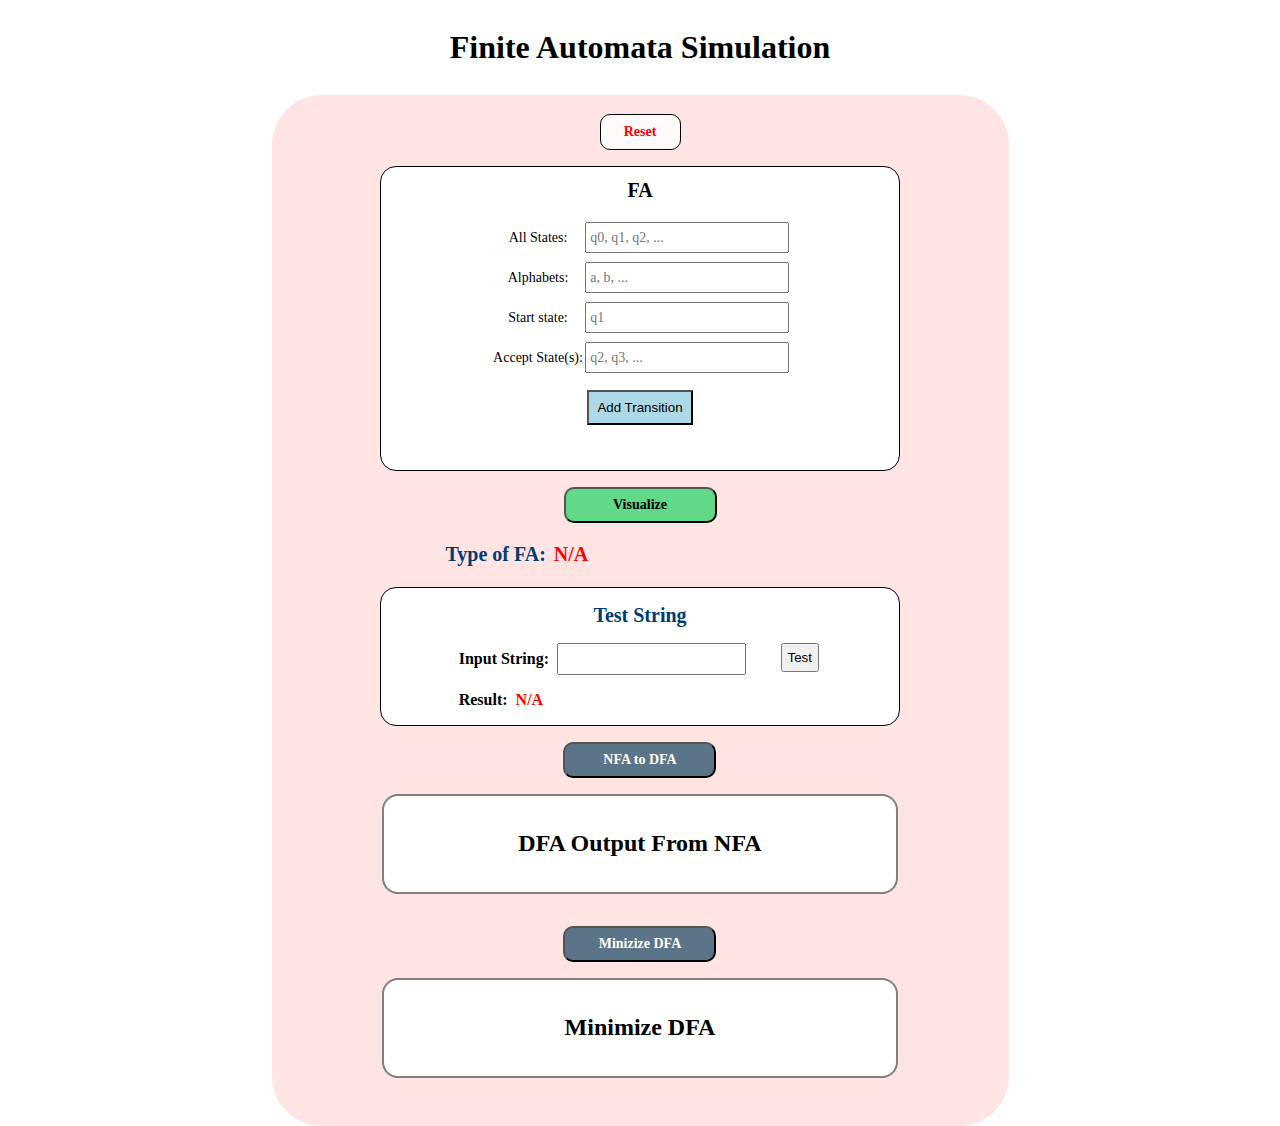
<file: index.html>
<!DOCTYPE html>
<html lang="en">

<head>
    <meta charset="UTF-8">
    <meta name="viewport" content="width=device-width, initial-scale=1.0">
    <title>Finite Automata</title>
    <link rel="stylesheet" href="./asset/Style/input.css">
    <!-- <link href="https://unpkg.com/tailwindcss@^1.0/dist/tailwind.min.css" rel="stylesheet"> -->
</head>

<body>
    <div class="wrapper">
        <h1 class="title">
            Finite Automata Simulation
        </h1>
        <div class="container">
            <button type="button" id="resetBtn" class="btn">Reset</button>
            <form action="form-horizontal">
                <div class="faInput">
                    <p class="fa">FA</p>
                    <div class="forInput">
                        <label for="allState">All States:</label>
                        <input type="text" id="allStates" title="all State" placeholder="q0, q1, q2, ...">
                    </div>
                    <div class="forInput">
                        <label for="alphabets">Alphabets:</label>
                        <input type="text" id="alphabets" title="alphabets" placeholder="a, b, ...">
                    </div>
                    <div class="startState forInput">
                        <label for="startState">Start state:</label>
                        <input type="text" id="startState" title="start state" placeholder="q1">
                    </div>
                    <div class="forInput">
                        <label for="acceptState">Accept State(s):</label>
                        <input type="text" id="acceptState" title="accept state" placeholder="q2, q3, ...">
                    </div>
                    <input type="button" id="addTransition" class="btn" value="Add Transition">

                    <div id="transitions"></div>
                </div>

            <div class="visual">
                <button type="button" class="btn" id="visualization" title="Visualize the FAs">
                    Visualize</button>
            </div>

            <div class="typeofFA">
                <p>Type of FA:</p>
                <span id="typeFA">N/A</span>
                
            </div>

            <div class="testString">
                <input type="button" id="forTest" value="Test">
                <p class="test" id="test1">Test String</p>
                <div class="inputString">
                    <label for="inputString">Input String: </label>
                    <input type="text" name="" title="test string" id="inputString">
                </div>
                <div class="result">
                    <p>Result: </p>
                    <span id="result">N/A</span>
                </div>
            </div>

            <div class="N2D">
                <button type="button" class="btn" id="nfa2dfa" title="DFA to NFA"> NFA to DFA</button>
                <div class="output">
                    <h2 class="classTransition">DFA Output From NFA</h2>
                    <div id="outputDFAConvert"></div>
                </div>
            </div>

            <div class="Minamize">
                <button type="button" class="btn" id="Minimize" title="DFA to NFA">Minizize DFA</button>
                <div class="output">
                    <h2 class="classTransition">Minimize DFA</h2>
                    <div id="OutputMinimize"></div>
                </div>
            </div>
        </div>
    </div>
</body>
<script src="./finiteAutomata.js"></script>

</html>
<!-- update -->
</file>
<file: asset/Style/input.css>
* {
  margin: 0;
  padding: 0;
  box-sizing: border-box;
}

.wrapper {
  width: 960px;
  margin: auto;
  background: #FFF;
}
.wrapper .title {
  display: flex;
  width: 737px;
  height: 95px;
  margin: auto;
  flex-direction: column;
  justify-content: center;
  align-items: center;
  flex-shrink: 0;
}
.wrapper .container {
  margin: auto;
  width: 46.0625rem;
  padding-bottom: 1rem;
  flex-shrink: 0;
  background: #FFE4E4;
  padding-top: 1.2rem;
  padding-bottom: 2rem;
  border-radius: 50px;
}
.wrapper .container #resetBtn {
  display: flex;
  width: 5.0625rem;
  height: 2.25rem;
  margin: auto;
  justify-content: center;
  align-items: center;
  border-radius: 10px;
  border: 1px solid #000;
  background: #FFFAFA;
  color: #F00;
  text-align: center;
  font-size: 0.875rem;
  font-family: Inter;
  font-weight: 800;
  cursor: pointer;
}
.wrapper .container #resetBtn:hover {
  background-color: rgb(185, 181, 181);
}
.wrapper .container .faInput {
  width: 32.5rem;
  padding-bottom: 1rem;
  margin: auto;
  margin-top: 1rem;
  border: 1px solid #000;
  background: #FFF;
  border-radius: 1rem;
  display: flex;
  flex-direction: column;
  align-items: center;
  justify-content: center;
}
.wrapper .container .faInput #addTransition {
  padding: 0.5rem;
  margin: 1rem;
  background-color: lightblue;
  cursor: pointer;
}
.wrapper .container .faInput #transitions {
  width: 100%;
  display: flex;
  flex-direction: column;
  justify-content: center;
  align-items: center;
  overflow: auto;
}
.wrapper .container .faInput #transitions table tr th,
.wrapper .container .faInput #transitions table tr td {
  width: 60px;
  height: 30px;
}
.wrapper .container .faInput #transitions table input {
  width: 60px;
  border: none;
  outline: none;
}
.wrapper .container .faInput .fa {
  display: flex;
  width: 24.3125rem;
  height: 2.91231rem;
  flex-direction: column;
  justify-content: center;
  flex-shrink: 0;
  color: #000;
  text-align: center;
  font-size: 1.25rem;
  font-family: Inter;
  font-weight: 800;
}
.wrapper .container .faInput .forInput {
  width: 100%;
  height: 2rem;
  display: flex;
  justify-content: center;
  align-items: center;
  margin-top: 0.5rem;
}
.wrapper .container .faInput .forInput label {
  display: flex;
  width: 5.875rem;
  height: 1.98569rem;
  justify-content: center;
  align-items: center;
  flex-shrink: 0;
  color: #000;
  text-align: right;
  font-size: 0.875rem;
  font-family: Inter;
  font-weight: 500;
}
.wrapper .container .faInput .forInput input {
  display: flex;
  width: 12.75rem;
  height: 1.9195rem;
  padding-left: 0.2rem;
  justify-content: center;
  align-items: center;
  flex-shrink: 0;
  color: #000000;
  font-size: 0.875rem;
  font-family: Inter;
  font-weight: 500;
}
.wrapper .container #transitions {
  margin: auto;
  margin-top: 0.8rem;
  width: 24.3125rem;
}
.wrapper .container #transitions input {
  width: 6.5rem;
}
.wrapper .container #transitions .new-production {
  display: flex;
  width: 100%;
  margin: auto;
}
.wrapper .container #new-transition,
.wrapper .container #visualization {
  margin: auto;
  margin-top: 1rem;
  width: 9.5625rem;
  height: 2.25rem;
  flex-shrink: 0;
  border-radius: 10px;
  background: #5C7487;
  color: #ffffff;
  text-align: center;
  font-size: 0.875rem;
  font-family: Inter;
  font-weight: 800;
}
.wrapper .container .visual {
  width: 100%;
  display: flex;
  justify-content: center;
}
.wrapper .container #visualization {
  background: #60D989;
  color: #000000 !important;
}
.wrapper .container .typeofFA {
  margin: auto;
  width: 24.3125rem;
  height: 2rem;
  margin-top: 1rem;
  display: flex;
  align-items: center;
  color: #003B73;
  text-align: center;
  font-size: 1.25rem;
  font-family: Inter;
  font-weight: 800;
  margin-bottom: 1rem;
}
.wrapper .container .typeofFA span {
  color: red;
  margin-left: 0.5rem;
}
.wrapper .container .testString {
  margin: auto;
  width: 32.5rem;
  padding-bottom: 1rem;
  border-radius: 1rem;
  flex-shrink: 0;
  display: flex;
  flex-direction: column;
  border: 1px solid black;
  background-color: #FFF;
  position: relative;
}
.wrapper .container .testString #forTest {
  position: absolute;
  right: 80px;
  top: 55px;
  padding: 5px;
}
.wrapper .container .testString .test {
  margin-top: 1rem;
  width: 100%;
  color: #003B73;
  text-align: center;
  font-size: 1.25rem;
  font-family: Inter;
  font-weight: 800;
}
.wrapper .container .testString .inputString,
.wrapper .container .testString .result {
  margin: auto;
  width: 70%;
  display: flex;
  align-items: center;
  margin-top: 1rem;
}
.wrapper .container .testString .inputString label,
.wrapper .container .testString .inputString p,
.wrapper .container .testString .result label,
.wrapper .container .testString .result p {
  color: #000;
  text-align: center;
  font-size: 1rem;
  font-family: Inter;
  font-weight: 600;
}
.wrapper .container .testString .inputString span,
.wrapper .container .testString .result span {
  margin-left: 0.5rem;
  font-weight: 600;
  color: #F00;
}
.wrapper .container .testString .inputString input,
.wrapper .container .testString .result input {
  height: 2rem;
  margin-left: 0.5rem;
  padding-left: 0.3rem;
  color: #000;
  font-size: 0.875rem;
  font-family: Inter;
  font-weight: 600;
}
.wrapper .container .N2D,
.wrapper .container .Minamize {
  margin: auto;
  width: 70%;
  display: flex;
  flex-direction: column;
  justify-content: center;
  align-items: center;
  margin-top: 1rem;
}
.wrapper .container .N2D .output,
.wrapper .container .Minamize .output {
  width: 100%;
  display: flex;
  flex-direction: column;
  justify-content: center;
  align-items: center;
  border: 2px solid gray;
  margin: 1rem;
  min-height: 100px;
}
.wrapper .container button {
  margin: auto;
  width: 9.5625rem;
  height: 2.25rem;
  flex-shrink: 0;
  border-radius: 10px;
  background: #5C7487;
  color: #ffffff;
  text-align: center;
  font-size: 0.875rem;
  font-family: Inter;
  font-weight: 800;
  cursor: pointer;
}
.wrapper .container .btn:active {
  background-color: #f1f1f1 !important;
  color: black !important;
}

table,
th,
td {
  border: 1px solid black;
  border-collapse: collapse;
}

tr th,
tr td {
  min-width: 60px;
  height: 30px;
}

.output {
  margin: auto;
  width: 32.5rem;
  padding-bottom: 1rem;
  border-radius: 1rem;
  flex-shrink: 0;
  display: flex;
  flex-direction: column;
  border: 1px solid black;
  background-color: #FFF;
  padding: 20px;
}/*# sourceMappingURL=input.css.map */
</file>
